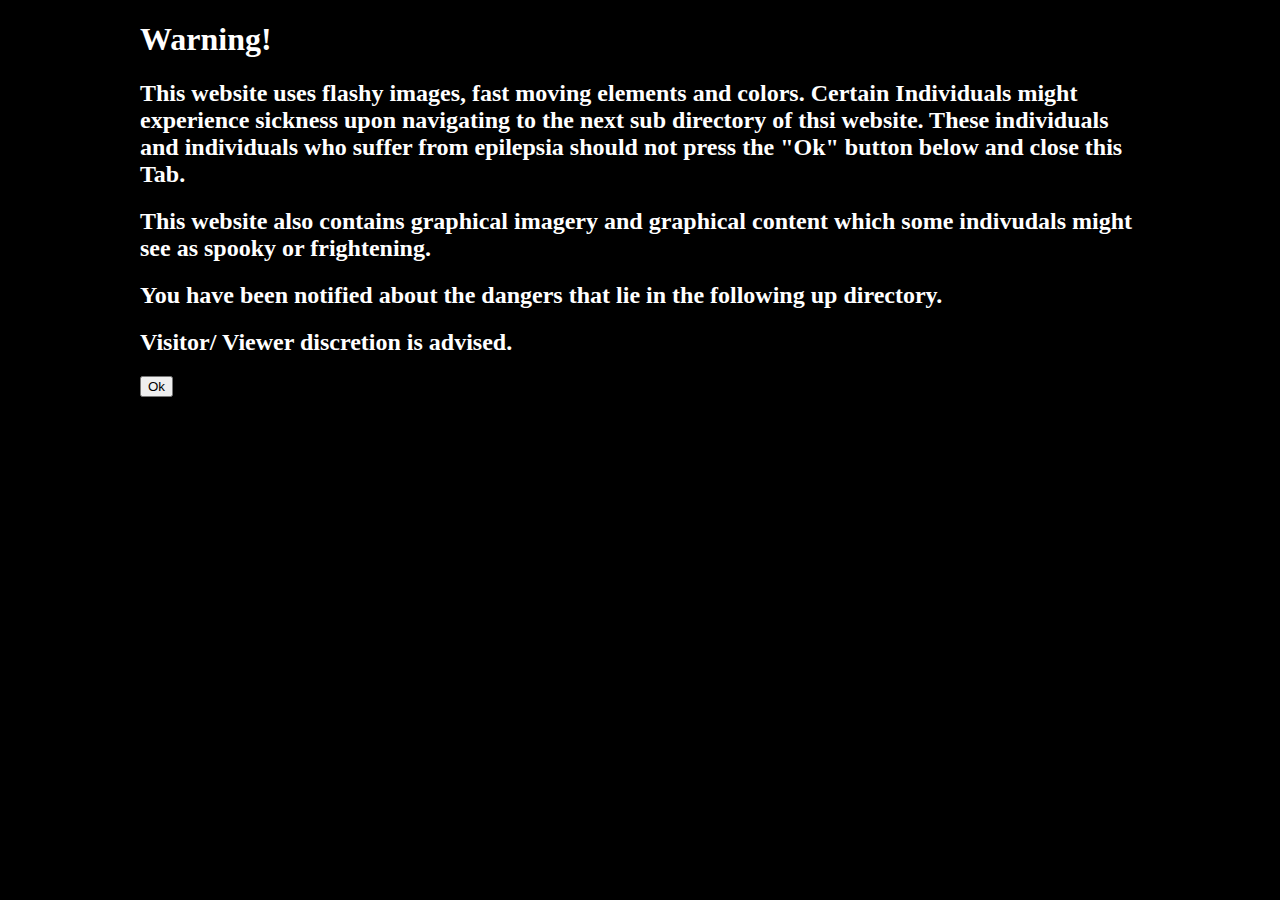
<file: !true.html>
<!DOCTYPE html>
<html lang="en">
<head>
  <meta charset="UTF-8">
  <meta name="viewport" content="width=device-width, initial-scale=1.0">
  <title>!true</title>
  <style>
    h1, h2 {
      color: #ffffff;
    }
    body {
      background-color: #000000;
    }
    .centering {
      max-width: 1000px;
      margin: auto;
    }
  </style>
</head>
<body>
  <div class="centering">
    <h1>Warning!</h1>
    <h2>This website uses flashy images, fast moving elements and colors. Certain Individuals might experience sickness upon navigating to the next sub directory of thsi website. These individuals and individuals who suffer from epilepsia should not press the "Ok" button below and close this Tab.</h2>
    <h2>This website also contains graphical imagery and graphical content which some indivudals might see as spooky or frightening.</h2>
    <h2>You have been notified about the dangers that lie in the following up directory.</h2>
    <h2>Visitor/ Viewer discretion is advised.</h2>

    <a href="https://www.mibph.org/10010101010101111"><button>Ok</button></a>
  </div>
</body>
</html>
</file>
